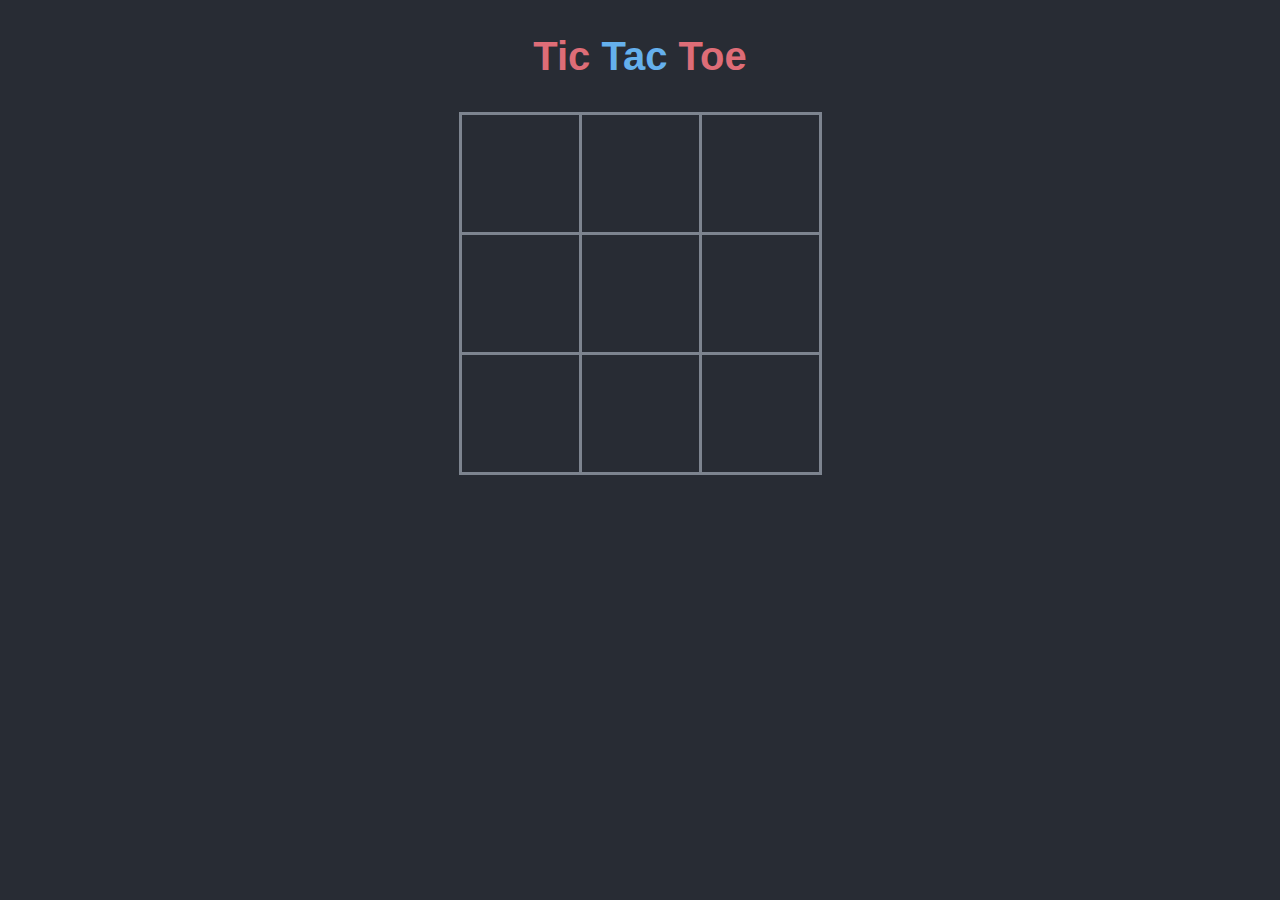
<file: index.html>
﻿<!DOCTYPE html>
<html lang="en">
    <head>
        <meta charset="UTF-8">
        <meta content="width=device-width, initial-scale=1.0, maximum-scale=1.0, user-scalable=0;" name="viewport"/>
        <meta http-equiv="X-UA-Compatible" content="ie=edge">
        <link rel="stylesheet" href="hao.css">
        <title>嗯~啊~</title>
    </head>
    <body>
        <p id="header">
            <span class="red">Tic</span>
            <span class="blue">Tac</span>
            <span class="red">Toe</span>
        </p>
        <table id="table">
            <tr>
                <td id="1" onclick="nextMove(this)"></td>
                <td id="2" onclick="nextMove(this)"></td>
                <td id="3" onclick="nextMove(this)"></td>
            </tr>
            <tr>
                <td id="4" onclick="nextMove(this)"></td>
                <td id="5" onclick="nextMove(this)"></td>
                <td id="6" onclick="nextMove(this)"></td>
            </tr>
            <tr>
                <td id="7" onclick="nextMove(this)"></td>
                <td id="8" onclick="nextMove(this)"></td>
                <td id="9" onclick="nextMove(this)"></td>
            </tr>
        </table>
        <button id="reset" onclick="reset()" class="hide"> Again </button>
        <script type="text/javascript" src="hao.js"></script>
    </body>
</html>
</file>
<file: hao.css>
@font-face {
    font-family: 'iconfontyyy';
    src: url('http://at.alicdn.com/t/font_b7wk69i84n2ymn29.eot');
    src: url('http://at.alicdn.com/t/font_b7wk69i84n2ymn29.eot?#iefix') format('embedded-opentype'), url('http://at.alicdn.com/t/font_b7wk69i84n2ymn29.woff') format('woff'), url('http://at.alicdn.com/t/font_b7wk69i84n2ymn29.ttf') format('truetype'), url('http://at.alicdn.com/t/font_b7wk69i84n2ymn29.svg#iconfont') format('svg');
}

.iconfontyyy {
    font-family: "iconfontyyy" !important;
    font-size: 16px;
    font-style: normal;
    -webkit-font-smoothing: antialiased;
    -webkit-text-stroke-width: 0.2px;
    -moz-osx-font-smoothing: grayscale;
}

* {
    margin: 0;
    padding: 0;
    box-sizing: border-box;
}

body {
    color: #fff;
    font: 800 1em/1.8 -apple-system, BlinkMacSystemFont, "PingFang SC", "Helvetica Neue", STHeiti, "Microsoft Yahei", Tahoma, Simsun, sans-serif;
    background-color: #282c34;
}

#table {
    margin: 0 auto;
    margin-top: 20px;
    border-collapse: collapse;
    border-radius: 5px;
}

#table td {
    text-align: center;
    height: 120px;
    width: 120px;
    border: 3px solid #7d848f;
}

#table td i {
    cursor: default;
    font-size: 3em;
}

#header {
    margin-top: 20px;
    text-align: center;
    font-size: 2.5em;
}

.blue {
    color: #65b0ed;
}

.red {
    color: #de6d77;
}

button {
    display: block;
    padding: 15px 0;
    width: 364px;
    margin: 20px auto;
    border: none;
    outline: none;
    background: #fff;
    color: #282c34;
    font-size: 1.2em;
    font-weight: bold;
}

.hide {
    display: none;
}
</file>
